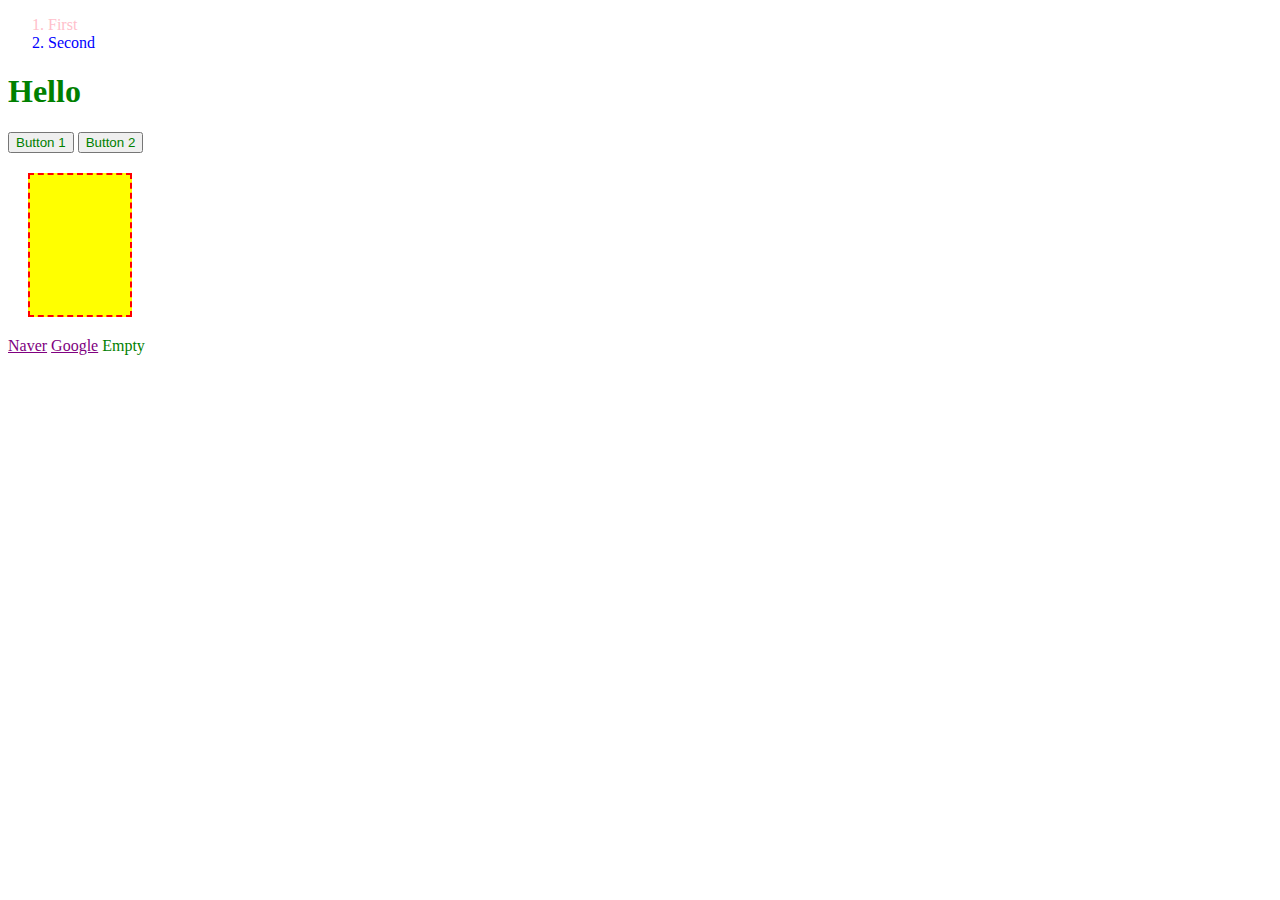
<file: css/practice_selectors.html>
<!DOCTYPE html>
<html>
<head>
  <meta charset="utf-8">
  <meta name="viewport" content="width=device-width">
  <link rel="stylesheet" href="practice_selectors.css">
  <title>JS Bin</title>
</head>
<body>
  <ol>
    <li id="special">First</li>
    <li>Second</li>
  </ol>
  <h1 id="special">Hello</h1>
  <button>Button 1</button>
  <button>Button 2</button>
  <div class="red">
    
  </div>
  <div class="blue"></div>
  <a href="naver.com">Naver</a>
  <a href="googlenaver.com">Google</a>
  <a>Empty</a>
</body>
</html>
</file>
<file: css/practice_selectors.css>
/* selector {
    property: value;
  } */
  
  
  * {
    color: green;
  }
  
  li {
    color: blue;
    //태그에 가까울 수록 우선순위가 높음
  }
  
  li#special {
    color: pink;
  }
  
  .red {
    width: 100px;
    height: 100px;
    background: yellow;
    padding: 20px;
    padding-top:100px;
    padding: 20px 20px 20px 20px;
    padding: 20px 0px;
    margin: 20px;
    border-width: 2px;
    border-style: solid;
    border-color: pink;
    border: 2px dashed red;
    /*div는 블럭레벨의 element기 때문에 그냥 이렇게 설정하면 적용되지 않음. 버튼이나 영역 크기 지정이 필요*/
  }
  
  button:hover {
    color: red;
    background: beige;
  }
  
  a[href$=".com"] {
    color: purple;
  }
</file>
